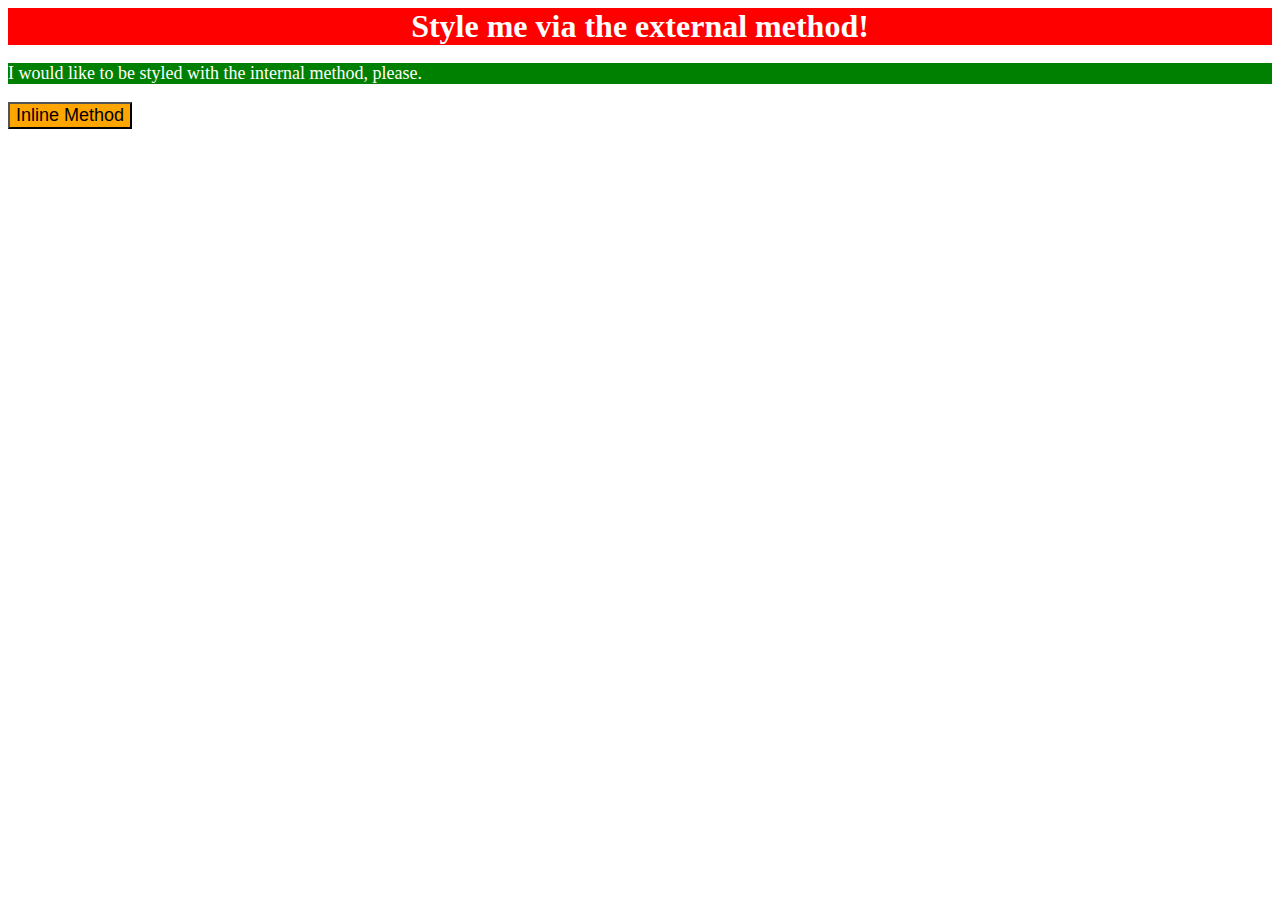
<file: foundations/01-css-methods/index.html>
<!DOCTYPE html>
<html lang="en">
  <head>
    <meta charset="UTF-8">
    <meta http-equiv="X-UA-Compatible" content="IE=edge">
    <meta name="viewport" content="width=device-width, initial-scale=1.0">
    <title>Methods for Adding CSS</title>
    <link rel="stylesheet" href="styles.css">
    <style>
      p{
        color:white;
        background-color : green;
        font-size: 18px;
       }
    </style>
  </head>
  <body>
    <div>Style me via the external method!</div>
    <p>I would like to be styled with the internal method, please.</p>
    <button style = "background-color:orange; font-size:18px">Inline Method</button>
  </body>
</html>
</file>
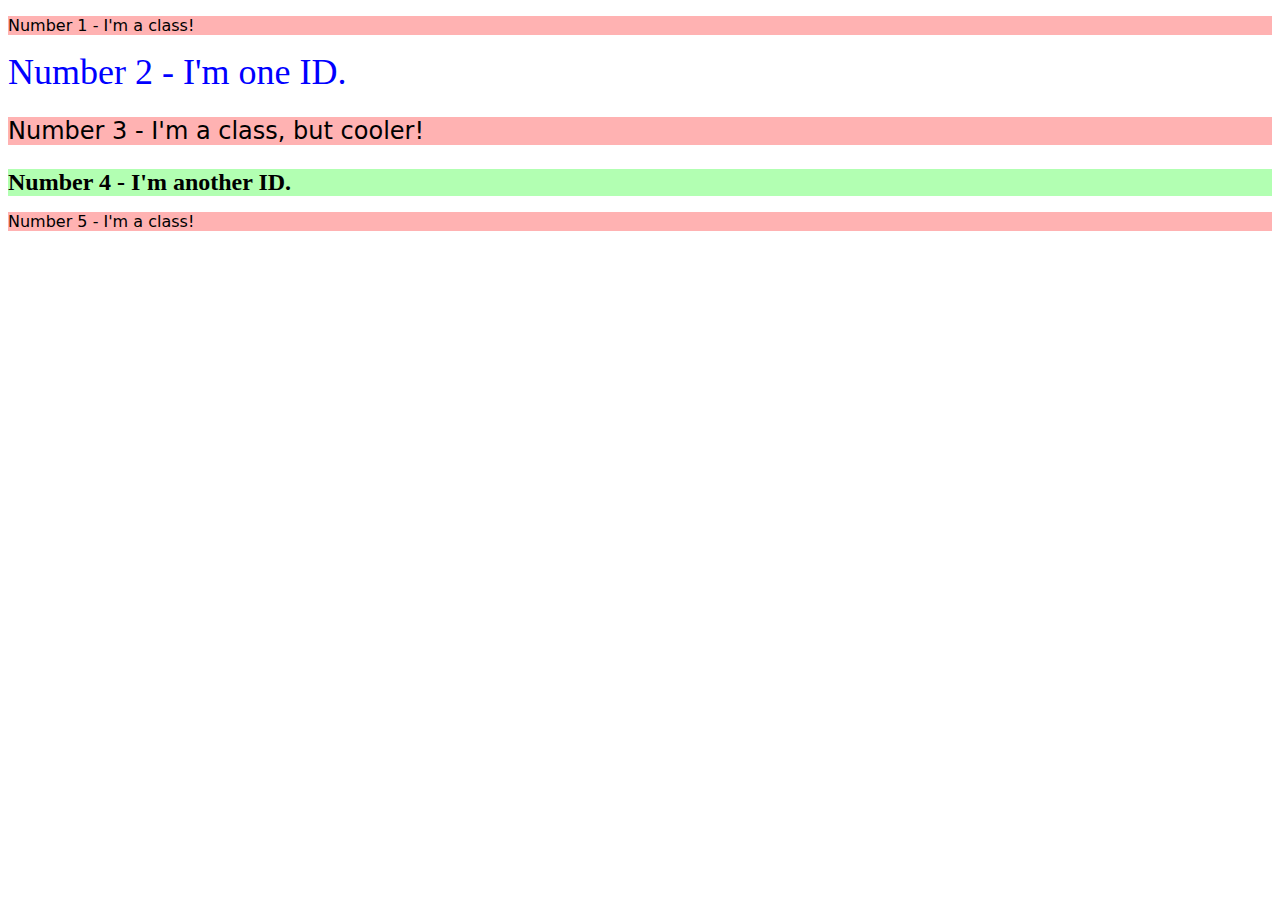
<file: foundations/02-class-id-selectors/index.html>
<!DOCTYPE html>
<html lang="en">
  <head>
    <meta charset="UTF-8">
    <meta http-equiv="X-UA-Compatible" content="IE=edge">
    <meta name="viewport" content="width=device-width, initial-scale=1.0">
    <title>Class and ID Selectors</title>
    <link rel="stylesheet" href="style.css">
  </head>
  <body>
    <p class="oddelement">Number 1 - I'm a class!</p>
    <div id="secelement">Number 2 - I'm one ID.</div>
    <p class="thirdelement">Number 3 - I'm a class, but cooler!</p>
    <div id="fourthelement">Number 4 - I'm another ID.</div>
    <p class="oddelement">Number 5 - I'm a class!</p>
  </body>
</html>
</file>
<file: foundations/01-css-methods/styles.css>
div{
    color:white;
    background-color : red;
    font-size: 32px;
    font-weight:bolder;
    text-align: center;
}
</file>
<file: foundations/02-class-id-selectors/style.css>
.oddelement, .thirdelement {
    background-color: rgba(255,0,0,0.3);
    font-family:Verdana, Dejavu Sans, sans-serif;
}

.thirdelement{
    font-size: 24px;
}
#secelement {
    color: rgb(0,0,255);
    font-size: 36px;
}
#fourthelement {
    background-color: rgba(0,255,0,0.3);
    font-size: 24px;
    font-weight:bolder;
}
</file>
